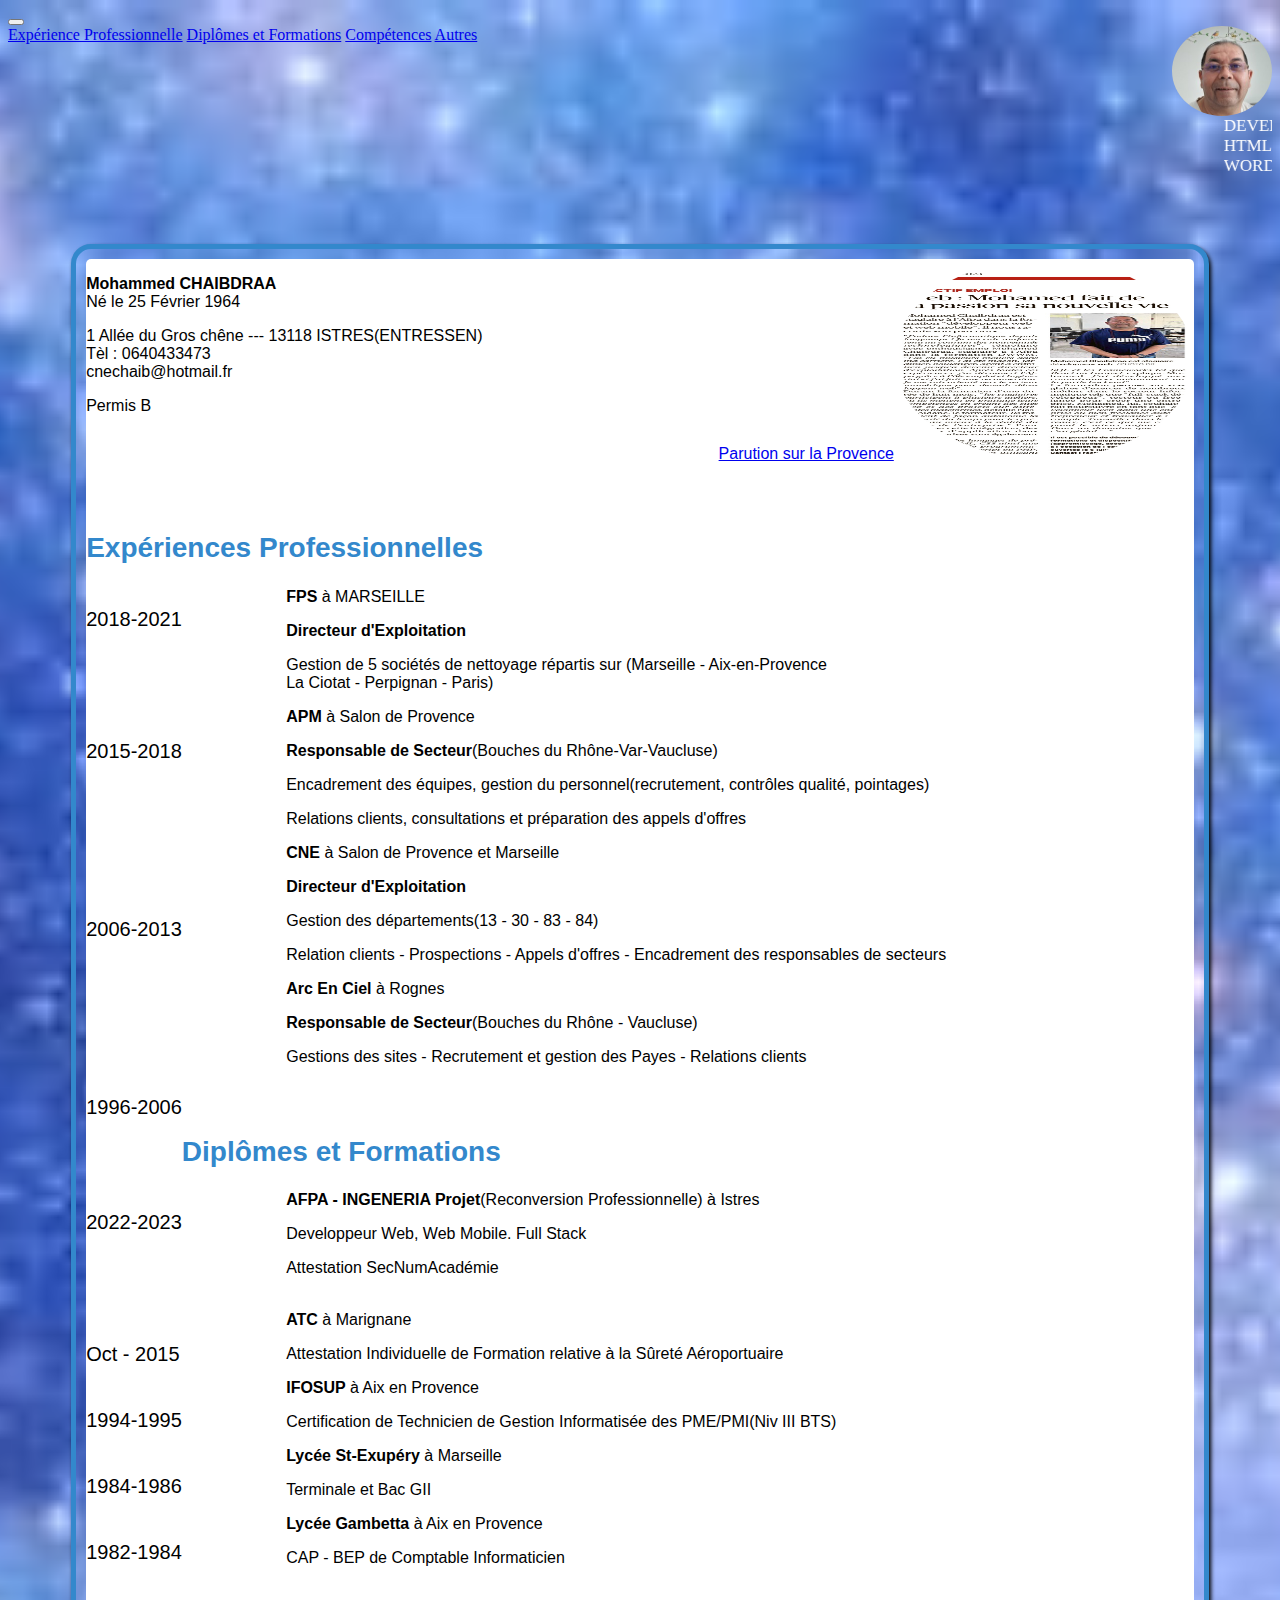
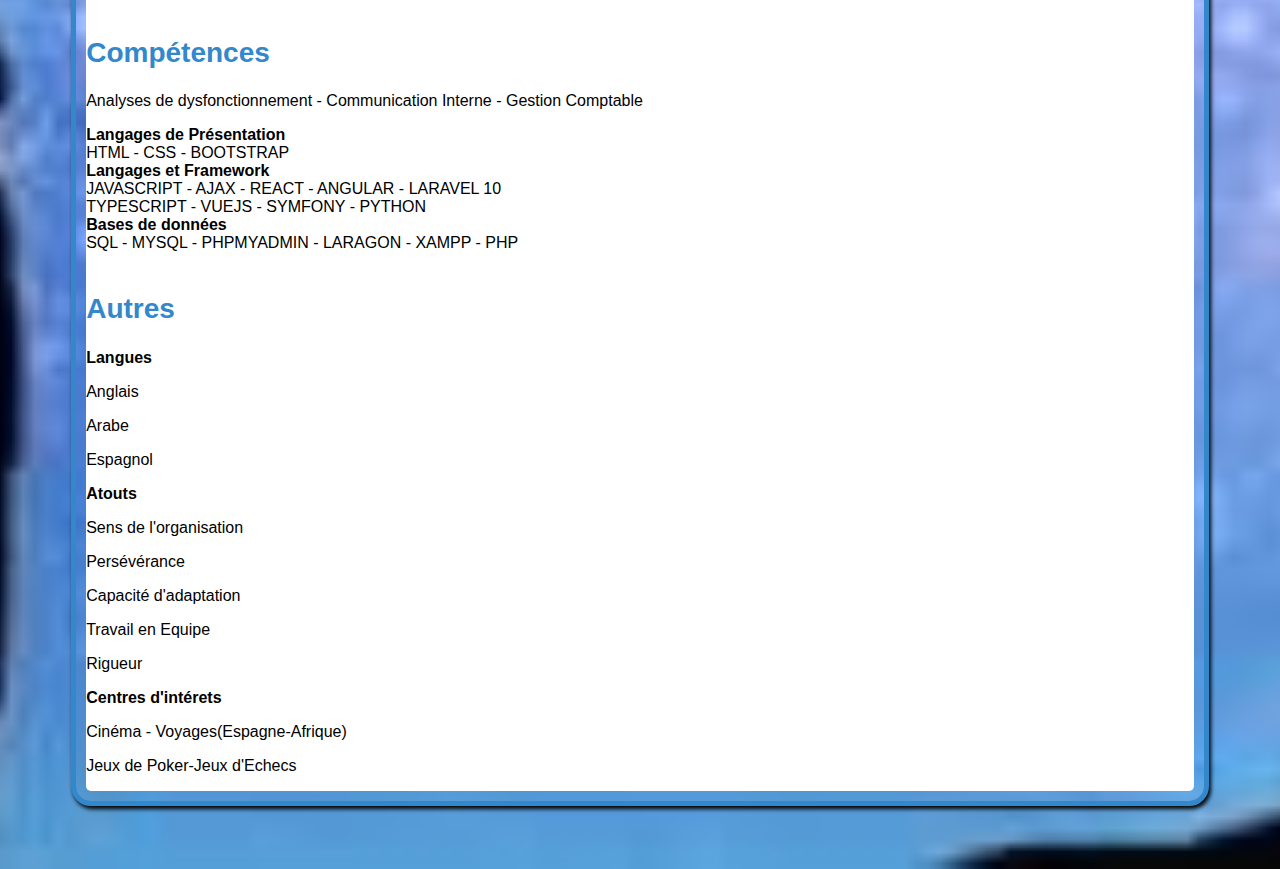
<file: index.html>
<!DOCTYPE html>
<html lang="en">

<head>
    <meta charset="UTF-8">
    <meta http-equiv="X-UA-Compatible" content="IE=edge">
    <meta name="viewport" content="width=device-width, initial-scale=1.0">
    <link href="https://cdn.jsdelivr.net/npm/bootstrap@5.2.3/dist/css/bootstrap.min.css" rel="stylesheet"
        integrity="sha384-rbsA2VBKQhggwzxH7pPCaAqO46MgnOM80zW1RWuH61DGLwZJEdK2Kadq2F9CUG65" crossorigin="anonymous">
    <link rel="stylesheet" href="style.css" />
    <title>CV Chaibdraa M</title>
</head>

<body>
    <nav class="navbar navbar-expand-lg navbar-dark bg-primary manav">
        <div class="container-fluid">
            <button class="navbar-toggler" type="button" data-bs-toggle="collapse" data-bs-target="#navbarNavAltMarkup"
                aria-controls="navbarNavAltMarkup" aria-expanded="false" aria-label="Toggle navigation">
                <span class="navbar-toggler-icon"></span>
            </button>
            <div class="collapse navbar-collapse" id="navbarNavAltMarkup">
                <div class="navbar-nav">
                   
                    <img src="./maphoto.jpg" alt="Parution sur la Provence" width="100" height="90" class="photo">
                    <a class="nav-link" href="#experience">Expérience Professionnelle</a>
                    <a class="nav-link" href="#diplome">Diplômes et Formations</a>
                    <a class="nav-link" href="#competences">Compétences</a>
                    <a class="nav-link" href="#autres">Autres</a>
                </div>
            </div>
        </div>
    </nav>


    <div class="bandeau">
        <marquee direction="left" id="defil" onmouseover="defil.stop();" onmouseout="defil.start();">DEVELOPPEUR WEB, WEB MOBILE --- F U L L-S T A C K
            <br>HTML - CSS - JAVASCRIPT - AJAX - REACT - ANGULAR - VUEJS - LARAVEL 10<br>
            WORDPRESS - SGBD MYSQL - APACHE - PHPMYADMIN - LARAGON - XAMPP - PHP
        </marquee>
    </div>
    <div class="page">
        <div class="infophoto">
            <div class="info" id="info">
                <p><strong>Mohammed CHAIBDRAA</strong><br>
                    Né le 25 Février 1964</p>
                <p>1 Allée du Gros chêne --- 13118 ISTRES(ENTRESSEN)<br>
                    Tèl : 0640433473 <br>
                    cnechaib@hotmail.fr</p>
                <p>Permis B</p>
            </div>
            <div class="photo">
               <a href="provence.html">Parution sur la Provence</a><img style=".photo:hover{width: 800px; height:300px; z-index: 1;border-radius: 70%;}" src="./Article la Provence.jpg" width="300" height="200" alt="Parution la Provence"  />
            </div>
        </div>
        <div class="section" id="experience">
            <h2>Expériences Professionnelles</h2>
            <div class="sec-gauche" id="forma-gauche">
                <p>2018-2021</p>
                <br>
                <br>
                <p><br>2015-2018  </p>
                <br>
                <br>
                <br>
                <br>
                <p><br>2006-2013</p>
                <br>
                <br>
                <br>
                <br>
                <br>
                <p>1996-2006</p>
                <p></p>
            </div>
            <div class="sec-droite">
                <p><strong>FPS </strong>à MARSEILLE</p>
                <p><strong>Directeur d'Exploitation</strong></p>
                <p>Gestion de 5 sociétés de nettoyage répartis sur (Marseille - Aix-en-Provence<br>
                    La Ciotat - Perpignan - Paris)<br></p>
                <p><strong>APM </strong>à Salon de Provence</p>
                <p><strong>Responsable de Secteur</strong>(Bouches du Rhône-Var-Vaucluse)</p>
                <p>Encadrement des équipes, gestion du personnel(recrutement, contrôles qualité, pointages)</p>
                <p>Relations clients, consultations et préparation des appels d'offres<br></p>
                <p><strong>CNE </strong>à Salon de Provence et Marseille</p>
                <p><strong>Directeur d'Exploitation</strong></p>
                <p>Gestion des départements(13 - 30 - 83 - 84)</p>
                <p>Relation clients - Prospections - Appels d'offres - Encadrement des responsables de secteurs<br></p>
                <p><strong>Arc En Ciel </strong>à Rognes</p>
                <p><strong>Responsable de Secteur</strong>(Bouches du Rhône - Vaucluse)</p>
                <p>Gestions des sites - Recrutement et gestion des Payes - Relations clients<br></p>


            </div>
        </div>
        <div class="section" id="diplome">
            <h2>Diplômes et Formations</h2>
            <div class="sec-gauche" id="forma2-gauche">
                <p>2022-2023</p>
                <br>
                <br>
                <br>
                <p>Oct - 2015</p>

                <p><br>1994-1995</p>
                <p><br>1984-1986</p>
                <p><br>1982-1984</p>
            </div>
            <div class="sec-droite">
                <p><strong>AFPA - INGENERIA Projet</strong>(Reconversion Professionnelle) à Istres</p>
                Developpeur Web, Web Mobile. Full Stack
                <p>Attestation SecNumAcadémie</p>
                <p><br><strong>ATC </strong>à Marignane</p>
                <p>Attestation Individuelle de Formation relative à la Sûreté Aéroportuaire<br></p>
                <p><strong>IFOSUP </strong>à Aix en Provence</p>
                <p>Certification de Technicien de Gestion Informatisée des PME/PMI(Niv III BTS)<br></p>
                <p><strong>Lycée St-Exupéry </strong>à Marseille</p>
                <p>Terminale et Bac GII<br></p>
                <p><strong>Lycée Gambetta </strong>à Aix en Provence</p>
                <p>CAP - BEP de Comptable Informaticien</p>
            </div>
        </div>
        <div>
            <div class="competences" id="competences">
                <h2>Compétences</h2>
                <p>Analyses de dysfonctionnement -
                    Communication Interne -
                    Gestion Comptable</p>
                <strong>Langages de Présentation</strong><br>
                HTML - CSS - BOOTSTRAP<br>
                <strong>Langages et Framework</strong><br>
                JAVASCRIPT - AJAX - REACT - ANGULAR - LARAVEL 10 <br> TYPESCRIPT - VUEJS - SYMFONY - PYTHON
                <strong><br>Bases de données</strong><br>
                SQL - MYSQL - PHPMYADMIN - LARAGON - XAMPP - PHP <br>
                <br>
            </div>
        </div>
        <div class="autres" id="autres">
            <h2>Autres</h2>
            <div class="row">
                <div class="col-md-4 text-center ">
                    <div class="langues">
                        <p><strong>Langues</strong></p>
                        <p>Anglais</p>
                        <p>Arabe</p>
                        <p>Espagnol <br></p>
                    </div>
                </div>
                <div class="col-md-4 text-center ">
                    <div class="atouts">
                        <p><strong>Atouts</strong></p>
                        <p>Sens de l'organisation</p>
                        <p>Persévérance</p>
                        <p>Capacité d'adaptation</p>
                        <p>Travail en Equipe</p>
                        <p>Rigueur<br></p>
                    </div>
                </div>
                <div class="col-md-4 text-center ">
                    <div class="centres-interets">
                        <p><strong>Centres d'intérets</strong></p>
                        <p>Cinéma - Voyages(Espagne-Afrique)</p>
                        <p>Jeux de Poker-Jeux d'Echecs</p>
                    </div>
                </div>
            </div>


        </div>
    </div>
    <script src="https://cdn.jsdelivr.net/npm/@popperjs/core@2.11.6/dist/umd/popper.min.js"
        integrity="sha384-oBqDVmMz9ATKxIep9tiCxS/Z9fNfEXiDAYTujMAeBAsjFuCZSmKbSSUnQlmh/jp3"
        crossorigin="anonymous"></script>
    <script src="https://cdn.jsdelivr.net/npm/bootstrap@5.3.0-alpha1/dist/js/bootstrap.min.js"
        integrity="sha384-mQ93GR66B00ZXjt0YO5KlohRA5SY2XofN4zfuZxLkoj1gXtW8ANNCe9d5Y3eG5eD"
        crossorigin="anonymous"></script>
</body>

</html>
</file>
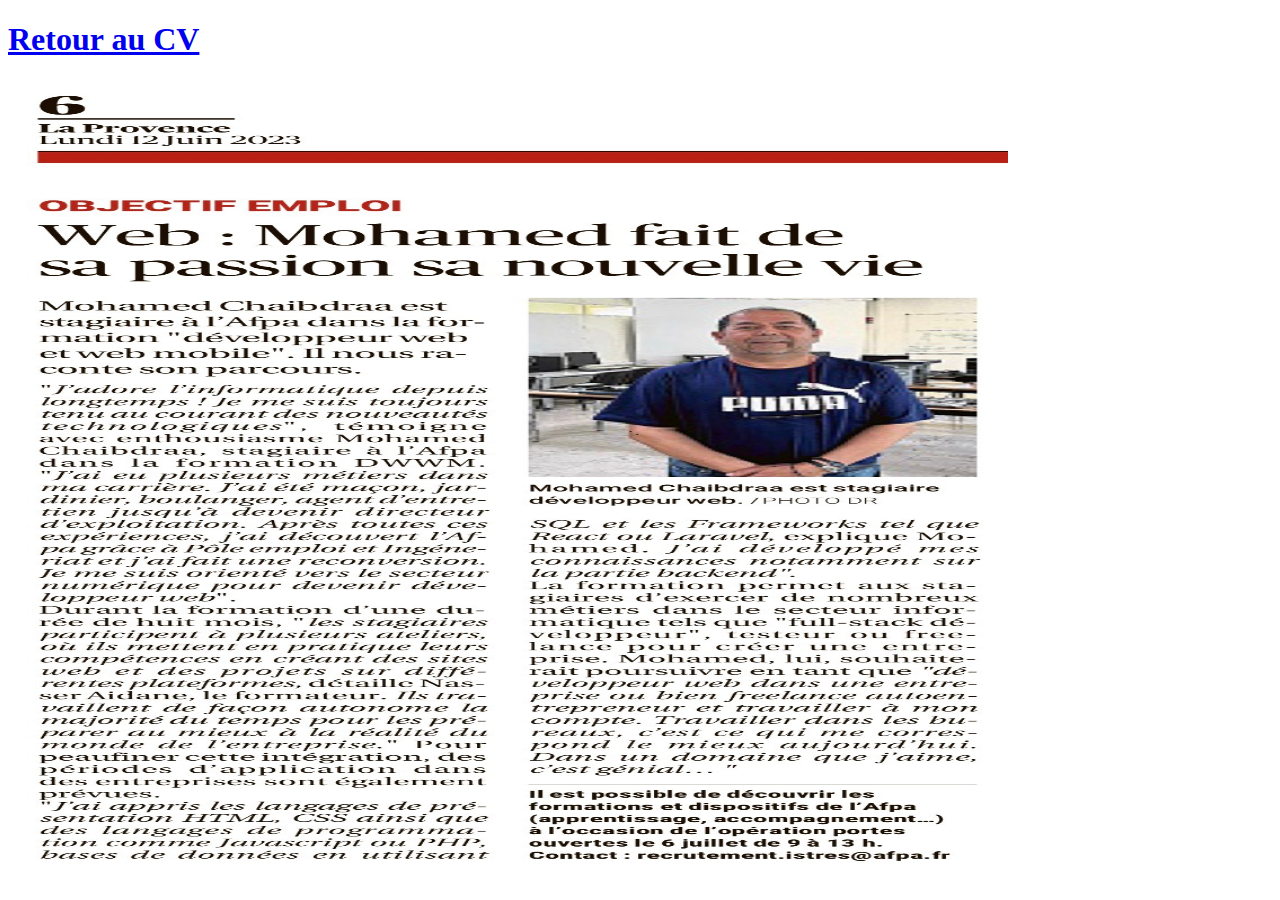
<file: provence.html>
<!DOCTYPE html>
<html lang="en">
<head>
    <meta charset="UTF-8">
    <meta name="viewport" content="width=device-width, initial-scale=1.0">
    <title>Parution sur la Provence</title>
</head>
<body>
    <h1><a href="index.html">Retour au CV</a></h1>
    <img src="./Article la Provence.jpg" alt="Parution sur la Provence" width="1000" height="800" />
</body>
</html>
</file>
<file: style.css>
body {
    width:auto;
    background-color: #a0b5c7;
    background-position: center;
    background-repeat: no-repeat;
    background-size: cover;
    background-clip: content-box;
    background-image: url("./ciel.jpg");
}
.page {
    width: auto;
    margin: 5%;
    font-family: 'source sans pro', 'Segoe UI', Tahoma, Verdana, sans-serif;
    font-size: 16px;
    border: 5px solid #3388CC;
    border-radius: 20px;
    box-shadow: 2px 3px 4px black;
    padding: 10px;
    background-color: white;
    background-position: center;
    background-repeat: no-repeat;
    background-size: cover;
    background-clip: content-box;
   
}
.bandeau {
    
    margin-top: 40px;
    margin-bottom: 0px;
    font-size: 17px;
    color:white;
}
.bandeau:hover{
    color:aqua;
}

.infophoto {
   height: 250px; 
}
.info {
    float: left;
}

.photo {
    float: right;
}
.infophoto:hover {
    
    width: 700px;
    height: 350px;
}
img{
    border-radius: 50%;
}
.section {
    margin-bottom: 70px;
    text-align: justify;
}
.section:hover {
    color: darkblue;
    background-color: rgb(138, 224, 201);
}
.sec-gauche {
    float:left;
    font-size: 20px;
  
}

.sec-droite {
    margin-left: 200px;   
}

h2 {
   font-size: 28px; 
    border-bottom: #3388CC;
    color: #3388CC;   
}

.competences:hover {
    font-size: 20px;
    color: darkblue;
    background-color: rgb(138, 224, 201);
}
.autres:hover {
    font-size: 20px;
    color: darkblue;
    background-color: rgb(138, 224, 201);
}
.autres {
    margin: left 30px;
}
.langues {
    width: auto;
}
.atouts {
    width: auto;
}
.centres-interets {
    width: auto;
}
.container {
    width:auto;
    height: 50px;
    padding-bottom:  5px;
    margin-top: 5px;
    border: solid 2px red;
}

@media  and (min-width: 700px) {
    .page{width: 700px;}
}
</file>
